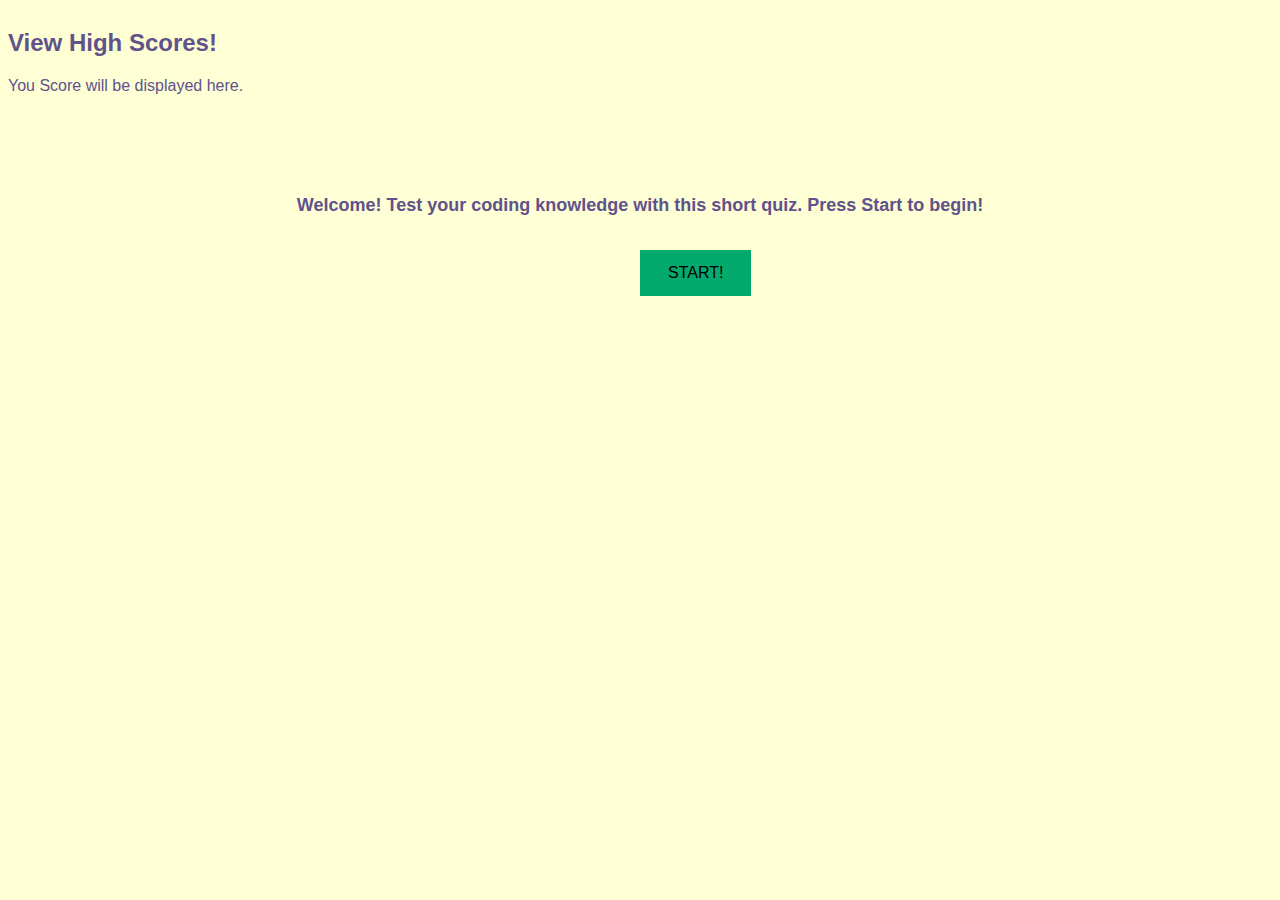
<file: index.html>
<!DOCTYPE html>
<html lang="en">
<head>
    <meta charset="UTF-8">
    <meta name="viewport" content="width=device-width, initial-scale=1.0">
    <meta http-equiv="X-UA-Compatible" content="ie=edge">
    <link href="./Assets/style.css" rel="stylesheet">
    <script defer src="./Assets/script.js"></script>
    <title>Timed MC Quiz</title>
</head>
<!--Countdown / high scores-->
<body id="body">
    <div class="container">
        <h2 id="countdown"></h2>
        <h2>View High Scores!</h2>
            <p id="highScore">You Score will be displayed here.</p>
    </div>
    <h3 id="welcome">Welcome! Test your coding knowledge with this short quiz. Press Start to begin!</h3>
<!--start button-->
    <div class="start-button">
        <button class="start-btn" id="start-btn">START!</button>
    </div>
<!--Questions-->
    <div class = "questionSection">
        <div id = "questionContainer", class="hide">
            <div id="questionName">Question</div>
            <div id="answers">
                <button class="answerA">Answer 1</button>
                <button class="answerB">Answer 2</button>
                <button class="answerC">Answer 3</button>
                <button class="answerD">Answer 4</button> 
            </div>
        </div>
    </div>
</body>
</html>
</file>
<file: Assets/style.css>
#countdown {
    font-size: 35px;
    text-align: right;
    margin-top: 20px;
}

.start-btn {
    position: absolute;
    top: 250px; left: 50%;
    display: block;
    border: none;
    background-color: #04aa6d;
    padding: 14px 28px;
    font-size: 16px;
    cursor: pointer;
    text-align: center;
}

#high-scores {
    position:absolute;
    top:20px; left: 25px;
}

#body {
    background-color: rgb(254, 255, 213);
    color: rgb(97, 82, 139);
    font-family: Verdana, Geneva, Tahoma, sans-serif;
}

#welcome {
    margin-top: 100px;
    text-align: center;
    font-size: large;
}

.questionSection {
    display:flex;
    justify-content: center;
    align-items: center;
    padding: 10px;
}

#answers {
    display: grid;
    grid-template-columns: repeat(2, auto);
    gap: 10px;
}


.hide {
    display: none;
}
</file>
